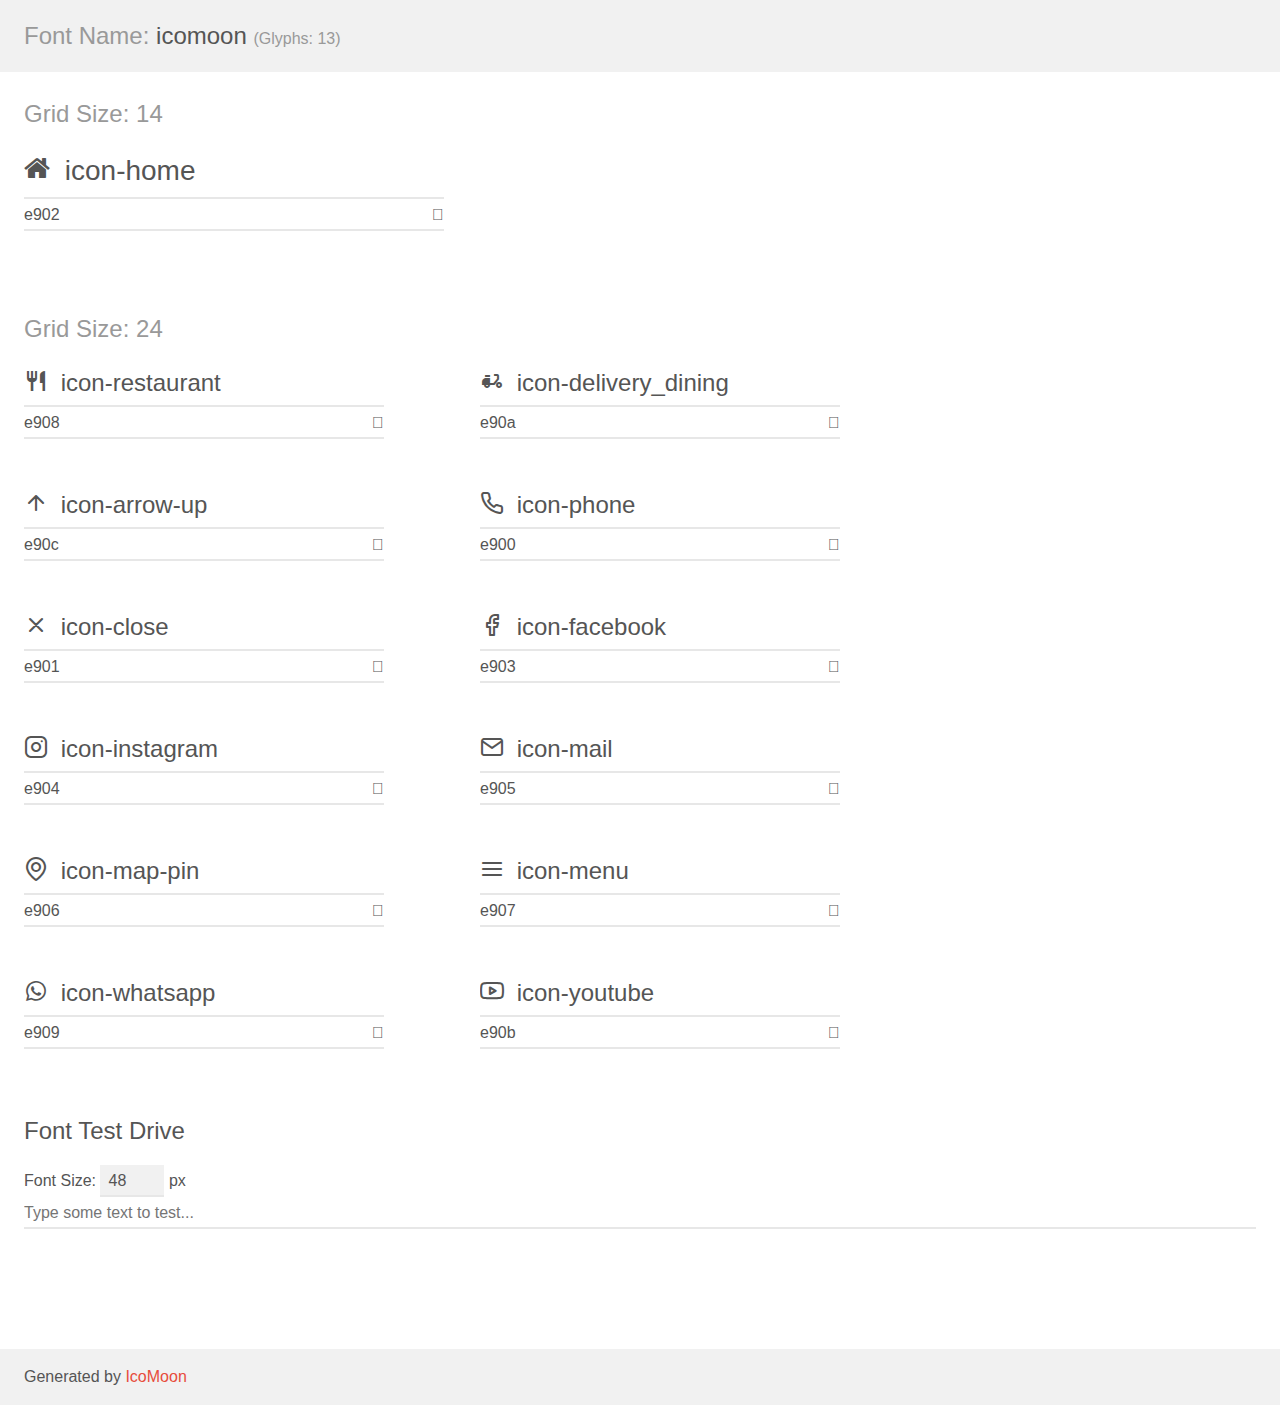
<file: assets/fonts/demo.html>
<!doctype html>
<html>
<head>
    <meta charset="utf-8">
    <title>IcoMoon Demo</title>
    <meta name="description" content="An Icon Font Generated By IcoMoon.io">
    <meta name="viewport" content="width=device-width, initial-scale=1">
    <link rel="stylesheet" href="demo-files/demo.css">
    <link rel="stylesheet" href="style.css"></head>
<body>
    <div class="bgc1 clearfix">
        <h1 class="mhmm mvm"><span class="fgc1">Font Name:</span> icomoon <small class="fgc1">(Glyphs:&nbsp;13)</small></h1>
    </div>
    <div class="clearfix mhl ptl">
        <h1 class="mvm mtn fgc1">Grid Size: 14</h1>
        <div class="glyph fs1">
            <div class="clearfix bshadow0 pbs">
                <span class="icon-home"></span>
                <span class="mls"> icon-home</span>
            </div>
            <fieldset class="fs0 size1of1 clearfix hidden-false">
                <input type="text" readonly value="e902" class="unit size1of2" />
                <input type="text" maxlength="1" readonly value="&#xe902;" class="unitRight size1of2 talign-right" />
            </fieldset>
            <div class="fs0 bshadow0 clearfix hidden-true">
                <span class="unit pvs fgc1">liga: </span>
                <input type="text" readonly value="" class="liga unitRight" />
            </div>
        </div>
    </div>
    <div class="clearfix mhl ptl">
        <h1 class="mvm mtn fgc1">Grid Size: 24</h1>
        <div class="glyph fs2">
            <div class="clearfix bshadow0 pbs">
                <span class="icon-restaurant"></span>
                <span class="mls"> icon-restaurant</span>
            </div>
            <fieldset class="fs0 size1of1 clearfix hidden-false">
                <input type="text" readonly value="e908" class="unit size1of2" />
                <input type="text" maxlength="1" readonly value="&#xe908;" class="unitRight size1of2 talign-right" />
            </fieldset>
            <div class="fs0 bshadow0 clearfix hidden-true">
                <span class="unit pvs fgc1">liga: </span>
                <input type="text" readonly value="" class="liga unitRight" />
            </div>
        </div>
        <div class="glyph fs2">
            <div class="clearfix bshadow0 pbs">
                <span class="icon-delivery_dining"></span>
                <span class="mls"> icon-delivery_dining</span>
            </div>
            <fieldset class="fs0 size1of1 clearfix hidden-false">
                <input type="text" readonly value="e90a" class="unit size1of2" />
                <input type="text" maxlength="1" readonly value="&#xe90a;" class="unitRight size1of2 talign-right" />
            </fieldset>
            <div class="fs0 bshadow0 clearfix hidden-true">
                <span class="unit pvs fgc1">liga: </span>
                <input type="text" readonly value="" class="liga unitRight" />
            </div>
        </div>
        <div class="glyph fs2">
            <div class="clearfix bshadow0 pbs">
                <span class="icon-arrow-up"></span>
                <span class="mls"> icon-arrow-up</span>
            </div>
            <fieldset class="fs0 size1of1 clearfix hidden-false">
                <input type="text" readonly value="e90c" class="unit size1of2" />
                <input type="text" maxlength="1" readonly value="&#xe90c;" class="unitRight size1of2 talign-right" />
            </fieldset>
            <div class="fs0 bshadow0 clearfix hidden-true">
                <span class="unit pvs fgc1">liga: </span>
                <input type="text" readonly value="" class="liga unitRight" />
            </div>
        </div>
        <div class="glyph fs2">
            <div class="clearfix bshadow0 pbs">
                <span class="icon-phone"></span>
                <span class="mls"> icon-phone</span>
            </div>
            <fieldset class="fs0 size1of1 clearfix hidden-false">
                <input type="text" readonly value="e900" class="unit size1of2" />
                <input type="text" maxlength="1" readonly value="&#xe900;" class="unitRight size1of2 talign-right" />
            </fieldset>
            <div class="fs0 bshadow0 clearfix hidden-true">
                <span class="unit pvs fgc1">liga: </span>
                <input type="text" readonly value="" class="liga unitRight" />
            </div>
        </div>
        <div class="glyph fs2">
            <div class="clearfix bshadow0 pbs">
                <span class="icon-close"></span>
                <span class="mls"> icon-close</span>
            </div>
            <fieldset class="fs0 size1of1 clearfix hidden-false">
                <input type="text" readonly value="e901" class="unit size1of2" />
                <input type="text" maxlength="1" readonly value="&#xe901;" class="unitRight size1of2 talign-right" />
            </fieldset>
            <div class="fs0 bshadow0 clearfix hidden-true">
                <span class="unit pvs fgc1">liga: </span>
                <input type="text" readonly value="" class="liga unitRight" />
            </div>
        </div>
        <div class="glyph fs2">
            <div class="clearfix bshadow0 pbs">
                <span class="icon-facebook"></span>
                <span class="mls"> icon-facebook</span>
            </div>
            <fieldset class="fs0 size1of1 clearfix hidden-false">
                <input type="text" readonly value="e903" class="unit size1of2" />
                <input type="text" maxlength="1" readonly value="&#xe903;" class="unitRight size1of2 talign-right" />
            </fieldset>
            <div class="fs0 bshadow0 clearfix hidden-true">
                <span class="unit pvs fgc1">liga: </span>
                <input type="text" readonly value="" class="liga unitRight" />
            </div>
        </div>
        <div class="glyph fs2">
            <div class="clearfix bshadow0 pbs">
                <span class="icon-instagram"></span>
                <span class="mls"> icon-instagram</span>
            </div>
            <fieldset class="fs0 size1of1 clearfix hidden-false">
                <input type="text" readonly value="e904" class="unit size1of2" />
                <input type="text" maxlength="1" readonly value="&#xe904;" class="unitRight size1of2 talign-right" />
            </fieldset>
            <div class="fs0 bshadow0 clearfix hidden-true">
                <span class="unit pvs fgc1">liga: </span>
                <input type="text" readonly value="" class="liga unitRight" />
            </div>
        </div>
        <div class="glyph fs2">
            <div class="clearfix bshadow0 pbs">
                <span class="icon-mail"></span>
                <span class="mls"> icon-mail</span>
            </div>
            <fieldset class="fs0 size1of1 clearfix hidden-false">
                <input type="text" readonly value="e905" class="unit size1of2" />
                <input type="text" maxlength="1" readonly value="&#xe905;" class="unitRight size1of2 talign-right" />
            </fieldset>
            <div class="fs0 bshadow0 clearfix hidden-true">
                <span class="unit pvs fgc1">liga: </span>
                <input type="text" readonly value="" class="liga unitRight" />
            </div>
        </div>
        <div class="glyph fs2">
            <div class="clearfix bshadow0 pbs">
                <span class="icon-map-pin"></span>
                <span class="mls"> icon-map-pin</span>
            </div>
            <fieldset class="fs0 size1of1 clearfix hidden-false">
                <input type="text" readonly value="e906" class="unit size1of2" />
                <input type="text" maxlength="1" readonly value="&#xe906;" class="unitRight size1of2 talign-right" />
            </fieldset>
            <div class="fs0 bshadow0 clearfix hidden-true">
                <span class="unit pvs fgc1">liga: </span>
                <input type="text" readonly value="" class="liga unitRight" />
            </div>
        </div>
        <div class="glyph fs2">
            <div class="clearfix bshadow0 pbs">
                <span class="icon-menu"></span>
                <span class="mls"> icon-menu</span>
            </div>
            <fieldset class="fs0 size1of1 clearfix hidden-false">
                <input type="text" readonly value="e907" class="unit size1of2" />
                <input type="text" maxlength="1" readonly value="&#xe907;" class="unitRight size1of2 talign-right" />
            </fieldset>
            <div class="fs0 bshadow0 clearfix hidden-true">
                <span class="unit pvs fgc1">liga: </span>
                <input type="text" readonly value="" class="liga unitRight" />
            </div>
        </div>
        <div class="glyph fs2">
            <div class="clearfix bshadow0 pbs">
                <span class="icon-whatsapp"></span>
                <span class="mls"> icon-whatsapp</span>
            </div>
            <fieldset class="fs0 size1of1 clearfix hidden-false">
                <input type="text" readonly value="e909" class="unit size1of2" />
                <input type="text" maxlength="1" readonly value="&#xe909;" class="unitRight size1of2 talign-right" />
            </fieldset>
            <div class="fs0 bshadow0 clearfix hidden-true">
                <span class="unit pvs fgc1">liga: </span>
                <input type="text" readonly value="" class="liga unitRight" />
            </div>
        </div>
        <div class="glyph fs2">
            <div class="clearfix bshadow0 pbs">
                <span class="icon-youtube"></span>
                <span class="mls"> icon-youtube</span>
            </div>
            <fieldset class="fs0 size1of1 clearfix hidden-false">
                <input type="text" readonly value="e90b" class="unit size1of2" />
                <input type="text" maxlength="1" readonly value="&#xe90b;" class="unitRight size1of2 talign-right" />
            </fieldset>
            <div class="fs0 bshadow0 clearfix hidden-true">
                <span class="unit pvs fgc1">liga: </span>
                <input type="text" readonly value="" class="liga unitRight" />
            </div>
        </div>
    </div>

    <!--[if gt IE 8]><!-->
    <div class="mhl clearfix mbl">
        <h1>Font Test Drive</h1>
        <label>
            Font Size: <input id="fontSize" type="number" class="textbox0 mbm"
            min="8" value="48" />
            px
        </label>
        <input id="testText" type="text" class="phl size1of1 mvl"
        placeholder="Type some text to test..." value=""/>
        <div id="testDrive" class="icon-" style="font-family: icomoon">&nbsp;
        </div>
    </div>
    <!--<![endif]-->
    <div class="bgc1 clearfix">
        <p class="mhl">Generated by <a href="https://icomoon.io/app">IcoMoon</a></p>
    </div>

    <script src="demo-files/demo.js"></script>
</body>
</html>
</file>
<file: assets/fonts/demo-files/demo.css>
body {
  padding: 0;
  margin: 0;
  font-family: sans-serif;
  font-size: 1em;
  line-height: 1.5;
  color: #555;
  background: #fff;
}
h1 {
  font-size: 1.5em;
  font-weight: normal;
}
small {
  font-size: .66666667em;
}
a {
  color: #e74c3c;
  text-decoration: none;
}
a:hover, a:focus {
  box-shadow: 0 1px #e74c3c;
}
.bshadow0, input {
  box-shadow: inset 0 -2px #e7e7e7;
}
input:hover {
  box-shadow: inset 0 -2px #ccc;
}
input, fieldset {
  font-family: sans-serif;
  font-size: 1em;
  margin: 0;
  padding: 0;
  border: 0;
}
input {
  color: inherit;
  line-height: 1.5;
  height: 1.5em;
  padding: .25em 0;
}
input:focus {
  outline: none;
  box-shadow: inset 0 -2px #449fdb;
}
.glyph {
  font-size: 16px;
  width: 15em;
  padding-bottom: 1em;
  margin-right: 4em;
  margin-bottom: 1em;
  float: left;
  overflow: hidden;
}
.liga {
  width: 80%;
  width: calc(100% - 2.5em);
}
.talign-right {
  text-align: right;
}
.talign-center {
  text-align: center;
}
.bgc1 {
  background: #f1f1f1;
}
.fgc1 {
  color: #999;
}
.fgc0 {
  color: #000;
}
p {
  margin-top: 1em;
  margin-bottom: 1em;
}
.mvm {
  margin-top: .75em;
  margin-bottom: .75em;
}
.mtn {
  margin-top: 0;
}
.mtl, .mal {
  margin-top: 1.5em;
}
.mbl, .mal {
  margin-bottom: 1.5em;
}
.mal, .mhl {
  margin-left: 1.5em;
  margin-right: 1.5em;
}
.mhmm {
  margin-left: 1em;
  margin-right: 1em;
}
.mls {
  margin-left: .25em;
}
.ptl {
  padding-top: 1.5em;
}
.pbs, .pvs {
  padding-bottom: .25em;
}
.pvs, .pts {
  padding-top: .25em;
}
.unit {
  float: left;
}
.unitRight {
  float: right;
}
.size1of2 {
  width: 50%;
}
.size1of1 {
  width: 100%;
}
.clearfix:before, .clearfix:after {
  content: " ";
  display: table;
}
.clearfix:after {
  clear: both;
}
.hidden-true {
  display: none;
}
.textbox0 {
  width: 3em;
  background: #f1f1f1;
  padding: .25em .5em;
  line-height: 1.5;
  height: 1.5em;
}
#testDrive {
  display: block;
  padding-top: 24px;
  line-height: 1.5;
}
.fs0 {
  font-size: 16px;
}
.fs1 {
  font-size: 28px;
}
.fs2 {
  font-size: 24px;
}
</file>
<file: assets/fonts/style.css>
@font-face {
  font-family: 'icomoon';
  src:  url('fonts/icomoon.eot?16jylb');
  src:  url('fonts/icomoon.eot?16jylb#iefix') format('embedded-opentype'),
    url('fonts/icomoon.ttf?16jylb') format('truetype'),
    url('fonts/icomoon.woff?16jylb') format('woff'),
    url('fonts/icomoon.svg?16jylb#icomoon') format('svg');
  font-weight: normal;
  font-style: normal;
  font-display: block;
}

[class^="icon-"], [class*=" icon-"] {
  /* use !important to prevent issues with browser extensions that change fonts */
  font-family: 'icomoon' !important;
  speak: never;
  font-style: normal;
  font-weight: normal;
  font-variant: normal;
  text-transform: none;
  line-height: 1;

  /* Better Font Rendering =========== */
  -webkit-font-smoothing: antialiased;
  -moz-osx-font-smoothing: grayscale;
}

.icon-home:before {
  content: "\e902";
}
.icon-restaurant:before {
  content: "\e908";
}
.icon-delivery_dining:before {
  content: "\e90a";
}
.icon-arrow-up:before {
  content: "\e90c";
}
.icon-phone:before {
  content: "\e900";
}
.icon-close:before {
  content: "\e901";
}
.icon-facebook:before {
  content: "\e903";
}
.icon-instagram:before {
  content: "\e904";
}
.icon-mail:before {
  content: "\e905";
}
.icon-map-pin:before {
  content: "\e906";
}
.icon-menu:before {
  content: "\e907";
}
.icon-whatsapp:before {
  content: "\e909";
}
.icon-youtube:before {
  content: "\e90b";
}
</file>
